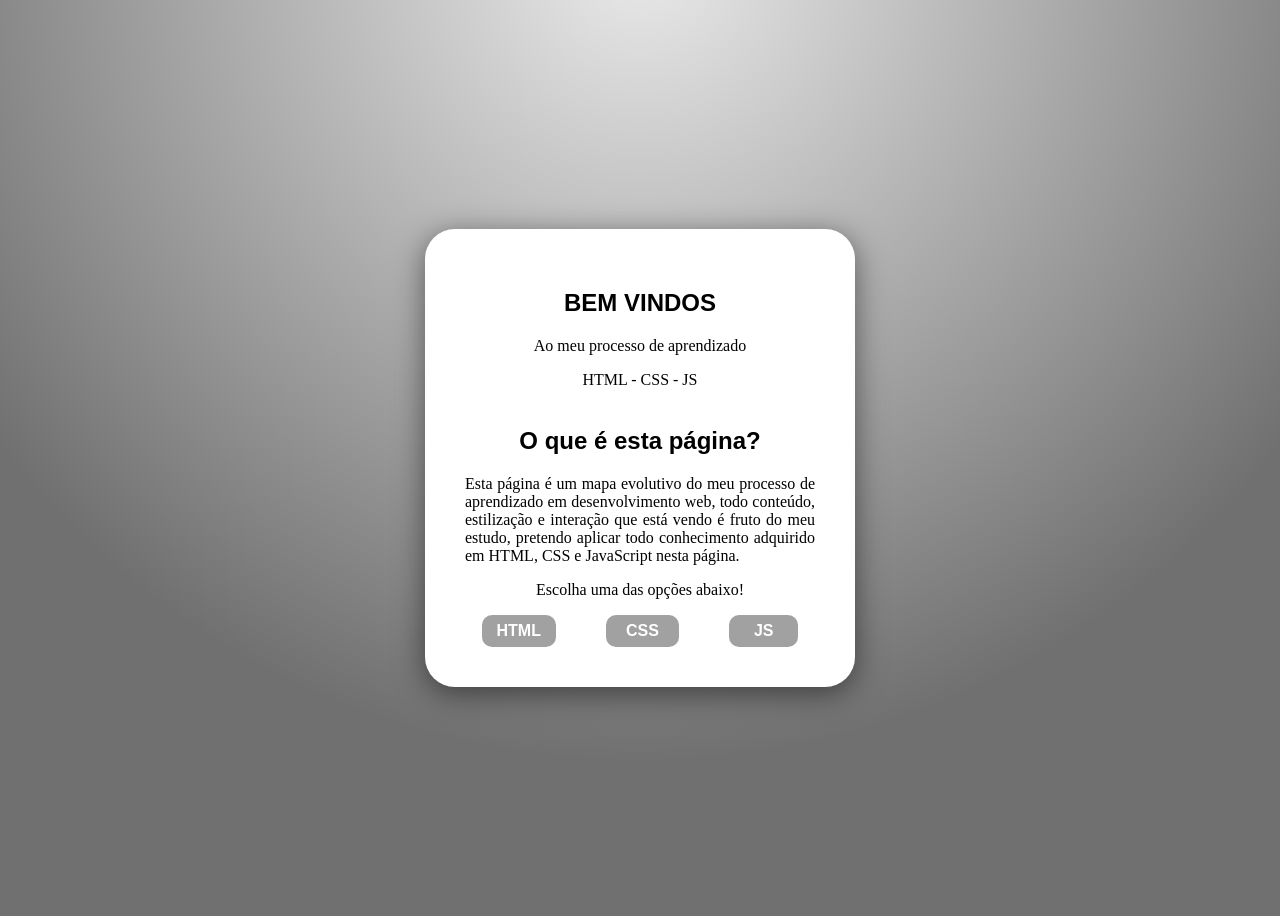
<file: index.html>
<!DOCTYPE html>
<html lang="pt-br">

    <head>

        <!--meta tags base-->

        <meta charset="UTF-8">
        <meta name="viewport" content="width=device-width, initial-scale=1.0">
        <meta name="description" content="isso é apenas estudo">
        <meta name="author" content="Icaro Gonçalves Santos">
        <meta name="keywords" content="treino, estudos">

        <title>Estudos</title>

        <!--meta tags de open graph-->

        <meta property="og:image" content="https://devicaros.github.io/treino-de-html-css-js/img/og.jpg">
        <meta property="og:title" content="Estudando Programação">
        <meta property="og:description" content="Aprendendo a ser desenvolvedor">
        <meta property="og:type" content="website">
        <meta property="og:url" content="https://devicaros.github.io/treino-de-html-css-js/">

        <!--meta tags para twitter-->

        <meta name="twitter:card" content="summary_large_image">
        <meta name="twitter:title" content="Estudando Programação">
        <meta name="twitter:description" content="Quero ser dev">
        <meta name="twitter:image" content="https://devicaros.github.io/treino-de-html-css-js/img/og.jpg">
        <meta name="twitter:site" content="">
        <meta name="twitter:author" content="">

        <!--link para chamar css-->

        <link rel="stylesheet" href="css/style.css">

    </head>

    <body>

              <div class="card">

        <header>

            <section id="topo">

                <h1 class="titulo">BEM VINDOS</h1>
                <p class="subtitulo">Ao meu processo de aprendizado</p>
                <p class="subtitulo2">HTML - CSS - JS</p>

            </section>

        </header>
        <main>

            <section class="conteudo">

                <h2 class="pergunta">O que é esta página?</h2>
                <p class="subtexto">
                    Esta página é um mapa evolutivo do meu processo de aprendizado em desenvolvimento web,
                    todo conteúdo, estilização e interação que está vendo é fruto do meu estudo, pretendo
                    aplicar todo conhecimento adquirido em HTML, CSS e JavaScript nesta página.</p>
                <p class=subtexto2>Escolha uma das opções abaixo!</p>

            </section>

            <nav>
                <ul class="button">
                    <li><a class="htmlbutton" href="page.html">HTML</a></li>
                    <li><a class="cssbutton" href="pagecss.html">CSS</a></li>
                    <li><a class="jsbutton" href="pagejs.html">JS</a></li>
                </ul>
            </nav>

        </main>

        </div>

    </body>

</html>
</file>
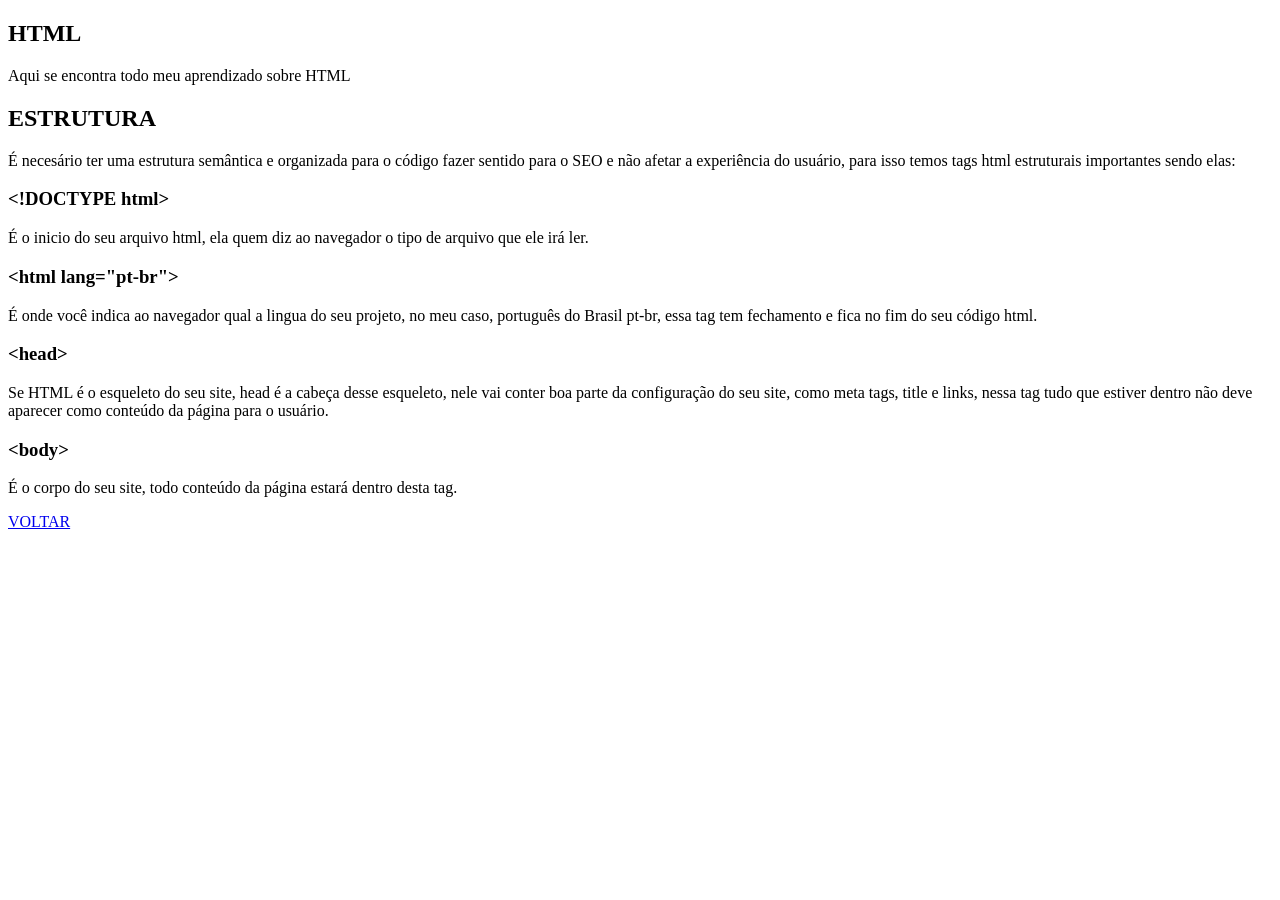
<file: page.html>
<!DOCTYPE html>
<html lang="pt-br">

    <head>
        <meta charset="UTF-8">
        <meta name="viewport" content="width=device-width, initial-scale=1.0">

        <title>HTML</title>

    </head>

    <body>

        <header>

            <section id="topo2">

                <h1 class="titulo">HTML</h1>
                <p class="subtitulo">Aqui se encontra todo meu aprendizado sobre HTML</p>

            </section>

        </header>
        <main>

            <section class="estrutura">

                <h2 class="topico">ESTRUTURA</h2>
                <p class="subtopico">
                    É necesário ter uma estrutura semântica e organizada para o código fazer sentido para o SEO e não
                    afetar a experiência do usuário, para isso temos tags html estruturais importantes sendo elas:
                </p>

                <h3 class="tagdoctype">&lt;!DOCTYPE html&gt;</h3>
                <p class="texto">
                    É o inicio do seu arquivo html, ela quem diz ao navegador o tipo de arquivo que ele irá ler.
                </p>

                <h3 class="taghtml">&lt;html lang="pt-br"&gt;</h3>
                <p class="texto">
                    É onde você indica ao navegador qual a lingua do seu projeto, no meu caso, português do Brasil pt-br,
                    essa tag tem fechamento e fica no fim do seu código html.
                </p>

                <h3 class="taghead">&lt;head&gt;</h3>
                <p class="texto">
                    Se HTML é o esqueleto do seu site, head é a cabeça desse esqueleto, nele vai conter boa parte da
                    configuração do seu site, como meta tags, title e links, nessa tag tudo que estiver dentro não deve
                    aparecer como conteúdo da página para o usuário.
                </p>

                <h3 class="tagbody">&lt;body&gt;</h3>
                <p class="texto">
                    É o corpo do seu site, todo conteúdo da página estará dentro desta tag.
                </p>

            </section>



            <a href="index.html">VOLTAR</a>
        </main>

    </body>

</html>
</file>
<file: css/style.css>
body {
    height: 100vh;
    display: flex;
    justify-content: center;
    align-items: center;
    background: #676767ef;
    position: relative;
    background-image: 
        radial-gradient(circle at 50% -5%, rgb(234, 234, 234),
        transparent 70%);
    transition: background 0.4s ease;
}

body:has(.htmlbutton:hover){
    background: rgb(236, 127, 10);
    background-image: 
        radial-gradient(circle at left, rgb(241, 233, 70),
        transparent 70%);
}

body:has(.cssbutton:hover){
    background: rgb(67, 152, 237);
    background-image: 
        radial-gradient(circle at bottom, rgb(246, 242, 246),
        transparent 100%);
}

body:has(.jsbutton:hover){
    background: rgba(234, 234, 7, 0.845);
    background-image: 
        radial-gradient(circle at right, rgb(255, 242, 157),
        transparent 100%);
}

.card:has(.jsbutton:hover){
    box-shadow: -20px 0 30px rgba(0,0,0,0.4);
}

.card:has(.htmlbutton:hover){
    box-shadow: 20px 0 30px rgba(0,0,0,0.4);
}

.card:has(.cssbutton:hover){
    box-shadow: 2px -15px 30px rgba(0,0,0,0.4);
}

.pergunta{
    font-family: 'Franklin Gothic Medium', 'Arial Narrow', Arial, sans-serif;
}

.titulo{
    font-family: 'Franklin Gothic Medium', 'Arial Narrow', Arial, sans-serif;
    font-weight: bold;
}

.card{
    background: white;
    padding: 40px;
    width: 350px;
    border-radius: 30px;
    box-shadow: 0 6px 30px rgba(0,0,0,0.5);
    text-align: center;
    display: flex;
    flex-direction: column;
    gap: 2px;
}

.subtexto{
    text-align: justify;
}

.button{
    display: flex;
    justify-content: center;
    gap: 50px;
    list-style: none;
    padding: 0;
    margin: 0;
    cursor: pointer;
}

.htmlbutton{
    display: inline-block;
    background: rgb(161, 161, 161);
    color: white;
    padding: 7px 15px;
    border-radius: 10px;
    text-decoration: none;
    font-weight: bold;
    transition: transform 0.3s ease, box-shadow 0.3s;
    font-family: 'Franklin Gothic Medium', 'Arial Narrow', Arial, sans-serif;
}

.htmlbutton:hover{
    background: rgb(236, 127, 10);
    transform: translateY(-5px) scale(1.2);
    box-shadow: 0 6px 8px rgba(67, 67, 67, 0.5);
}

.cssbutton{
    display: inline-block;
    background: rgb(161, 161, 161);
    color: white;
    padding: 7px 20px;
    border-radius: 10px;
    text-decoration: none;
    font-weight: bold;
    transition: transform 0.3s ease, box-shadow 0.3s ease;
    font-family: 'Franklin Gothic Medium', 'Arial Narrow', Arial, sans-serif;
}

.cssbutton:hover{
    background: rgb(67, 152, 237);
    transform: translateY(-5px) scale(1.2);
    box-shadow: 0 6px 8px rgba(67, 67, 67, 0.5);
}

.jsbutton{
    display: inline-block;
    background: rgb(161, 161, 161);
    color: white;
    padding: 7px 25px;
    border-radius: 10px;
    text-decoration: none;
    font-weight: bold;
    transition: transform 0.3s ease, box-shadow 0.3s ease;
    font-family: 'Franklin Gothic Medium', 'Arial Narrow', Arial, sans-serif;
}

.jsbutton:hover{
    background: rgb(244, 244, 26);
    transform: translateY(-5px) scale(1.2);
    box-shadow: 0 6px 8px rgba(67, 67, 67, 0.5);
}
</file>
